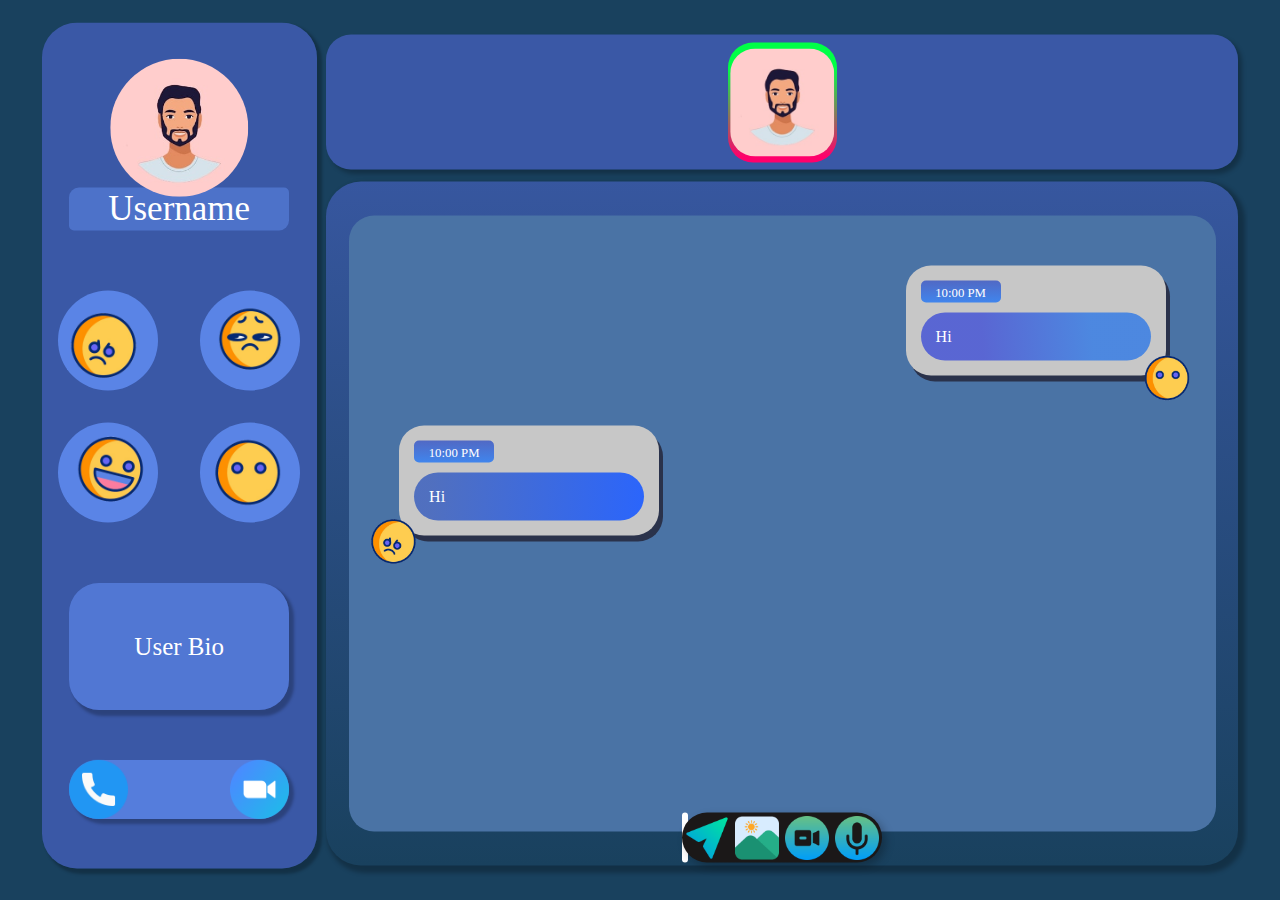
<file: index.html>
<!DOCTYPE html>
<html lang="en">

<head>
    <meta charset="UTF-8">
    <meta name="viewport" content="width=device-width, initial-scale=1.0">
    <title>Chat</title>
    <link href="css/main.css" type="text/css" rel="stylesheet">
    <script src="js/jquery.js"></script>
</head>

<body>
    <div class="page_frame center_div">
        <div class="message_box display-flex flex-even">
            <div class="left_userinfo_box display-flex flex-even flex-col">
                <div class="left_profile_image display-flex flex-center align-center  flex-col">
                    <div class="profile_image_container">
                        <div class="profile_image_div center_div">
                            <img src="images/male.jpg">
                        </div>
                    </div>
                    <div class="user_name_div display-flex flex-center align-center">
                        <span>Username</span>
                    </div>
                </div>
                <div class="left_reaction_container display-grid small_gap grid-center">
                    <div><img src="images/reactions/angry.gif"></div>
                    <div><img src="images/reactions/sad.gif"></div>
                    <div><img src="images/reactions/happy.gif"></div>
                    <div><img src="images/reactions/neutral.gif"></div>
                </div>
                <div class="left_userbio">
                    <div class="center_div display-flex align-center flex-center">
                        <span>User Bio</span>
                    </div>
                </div>
                <div class="left_options">
                    <div class="center_div display-flex flex-between">
                        <img src="images/voicecall.png">
                        <img src="images/videocall.png">
                    </div>
                </div>

            </div>
            <div class="userlist_msg_container display-flex flex-even flex-col">
                <div class="profile_list display-flex align-center flex-even">
                    <div class="display_user_div">
                        <div class="profile_image_container">
                            <div class="profile_image_div center_div">
                                <img src="images/male.jpg">
                            </div>
                        </div>

                        <div class="hover_username">
                            <span>Username</span>
                        </div>

                    </div>
                </div>
                <div class="message_field display-flex flex-center align-center flex-col">
                    <div class="display_message">
                        <div class="message_contaner sender-message">
                            <div class="message-reaction"><img src="images/reactions/neutral.gif"></div>
                            <div class="message_date_container"><span>10:00 PM</span></div>
                            <div class="user_message_container"><span>Hi</span></div>
                        </div>
                        <div class="message_contaner reciever-message">
                            <div class="message-reaction"><img src="images/reactions/angry.gif"></div>
                            <div class="message_date_container"><span>10:00 PM</span></div>
                            <div class="user_message_container"><span>Hi</span></div>
                        </div>

                    </div>
                    <div class="message-options display-flex flex-center" >
                        <div class="msg-input"><input></div>
                        <div class="msg-option-div">
                            <div class="display-grid grid-center " style="--columns:4">
                                <div class="msg_send_option"><img src="images/send.png"></div>
                                <div class="msg_img_option"><img src="images/picture.png"></div>
                                <div class="msg_video_option"><img src="images/video.png"></div>
                                <div class="msg_voice_option"><img src="images/voice.png"></div>
                            </div>
                            <div class="msg-reaction-option-div"><div class=""><img src="images/reactions/angry.gif"></div></div>
                        </div>
                       
                       
                      
                      
                       
                    </div>
                </div>

            </div>
        </div>
    </div>
</body>
<script>
    $(".message-options  .msg-option-div .display-grid div").click((e)=>{
        console.log($(".msg-input").css("width"))
        if($(".msg-input").css("width")==="0px"){
            $(".msg-option-div").css({"width":"55px","border-radius":"10px","background":"#3C3B66"})
            $(".msg-option-div .display-grid").css({"--columns":1,})
            $(".msg-input").css({width:"100%"})
            $(e.target).parent()[0].scrollIntoView();
            setTimeout(()=>{$(".msg-reaction-option-div").show();},500)
        }
        else{
            $(".msg-option-div").css({"width":"200px","border-radius":"40px","background":"rgba(27, 24, 24)"})
            $(".msg-option-div .display-grid").css({"--columns":4,})
            $(".msg-input").css({width:"0%"})
            setTimeout(()=>{$(".msg-reaction-option-div").hide();},200)
        }
       
    })
</script>
</html>
</file>
<file: css/main.css>
*{
    box-sizing: border-box;
}
body{
    background: #19415E;
}
.page_frame{
    height: 95%;
    width: 95%;
    overflow: hidden;
    /* border-top: 5px solid beige;
    border-bottom: 5px solid black;
    box-shadow: 0px 0px 5pc 0px beige; */
    transition: height 0.9s ease;
    overflow: auto;
}
.page_frame>div{
    height: 100%;
    width: 100%;
    /* background: linear-gradient(140deg, #646652cc, #b1938a94); */
}
.center_div{
    position: absolute;
    top: 50%;
    left: 50%;
    transform: translate(-50%, -50%);
}
/*--------------------------------------------------------------------------------Display Properties----------------------------------------------------*/
.display-flex{
    display: flex;
}
.flex-col{
    flex-direction: column;
}
.flex-center{
    justify-content: center;
}
.flex-even{
    justify-content: space-evenly;
}
.flex-end{
    justify-content: end;
}
.flex-start{
    justify-content: start;
}
.flex-between{
    justify-content: space-between;
}
.align-center{
    align-items: center;
}
.display-grid{
    --columns:2;
    display: grid;
    grid-template-columns: repeat(var(--columns),auto);
}
.grid-center{
    place-items: center;
}
.small_gap{
    gap: 10px;
}
.small_gap>div{
    padding: 10px;
}
.text-center{
    text-align: center;
}
.text-end{
    text-align: end;
}
/*------------------------------------------------------Left Profile---------------------------------------------------------------------------------------------------------*/
.left_userinfo_box{
    width: 275px;
    height: 99%;
    background: rgba(72, 99, 197, 0.70);
    box-shadow: 4px 4px 3px 1px rgba(0, 0, 0, 0.25);
    border-radius: 35px;
}
.left_profile_image{
    position: relative;
    height: 158px;
}
.left_profile_image .profile_image_div{
    z-index: 1;
}
.left_profile_image .profile_image_div img{
    border-radius: 100px;
}
.left_profile_image .user_name_div{
    border-radius: 10px 5px;
    width: 80%;
    height: 37%;
    background: rgba(84, 125, 215, 0.72);
    color: white;
    font-size: 35px;
}
.left_reaction_container{
    height: 30%;
}
.left_reaction_container>div{
    border-radius: 50px;
    background: rgba(103, 149, 255, 0.72);
    width: 100px;
    height:100px;
    place-items: center;
}
.left_reaction_container>div img{
    width: 100%;
    height: 100%;
    vertical-align: middle;
}
.left_userbio{
    position: relative;
    height: 15%;
    
}
.left_userbio div{
    width: 80%;
    height: 100%;
    background: rgba(103, 149, 255, 0.51);
    font-size: 25px;
    color: white;
    border-radius: 30px;
    box-shadow: 4px 4px 3px 1px rgba(0, 0, 0, 0.25);
}
.left_options{
   position: relative;
   height: 7%;
 
}
.left_options>div{
    background: rgba(103, 149, 255, 0.61);
    width: 80%;
    height: 100%;
    border-radius: 30px;
    box-shadow: 4px 4px 3px 1px rgba(0, 0, 0, 0.25);
}
/*------------------------------------------------------Message Box----------------------------------------------------------------------------------------------------------*/

.userlist_msg_container{
    width: 75%;
    height: 100%;
}
.userlist_msg_container .profile_list{
    height: 135px;
    flex-shrink: 0;
    background: rgba(72, 99, 197, 0.70);
    box-shadow: 4px 4px 4px rgba(0, 0, 0, 0.25);
    border-radius: 25px;
    position: relative;
    overflow: auto;
}
.userlist_msg_container .profile_list .display_user_div{
    width: 109px;
    height: 120px;
    background: linear-gradient(180deg, #00FF47 20.62%, #FF006B 95.1%);
    border-radius: 25px;
    margin: 0 10px 0px 10px;
    flex-shrink: 0;
}
.profile_image_container{
    position: relative;
    width: 100%;
    height: 100%;
}
.userlist_msg_container .profile_list .display_user_div .profile_image_div{
    width: 95%;
    height: 90%;
    
}
.profile_image_div img{
    width: 100%;
    height: 100%;
    border-radius: 25px;
    object-fit: cover;

}
.hover_username{
    text-align: center;
    position: absolute;
    left: 0;
    bottom: 0;
    width: 100%;
    height: 20%;
    background-color: red;
    font-size: 20px;
    opacity: 0;
    z-index: 2;
    overflow: hidden;
}
.userlist_msg_container .profile_list .display_user_div:hover>.hover_username{
    opacity: 1;
}


.message_field{
    height: 80%;
    background: linear-gradient(180deg, rgba(72, 99, 197, 0.63) 0%, rgba(72, 99, 197, 0.00) 100%);
    border-radius: 35px;
    box-shadow: 4px 4px 4px 3px rgba(0, 0, 0, 0.25);
}
.display_message{
    height: 90%;
    width: 95%;
    background: #4A73A5;
    border-radius: 25px;
    overflow: auto;
}
/*----------------------------------Message Container---------------------------------------------------------------------------------*/
.message_field{
    position: relative;
}
.message_contaner{
    position: relative;
    width: 30%;
    height: fit-content;
    background: #C7C7C7;
    margin: 50px;
    padding: 5px;
    border-radius: 1.5625rem;
    box-shadow: 4px 6px 0px 0px #2A324B;
    transition:  opacity 1s ease-in;
  
}
.message-reaction{
    position: absolute;
    width: 55px;
    height: 55px;
    bottom: -30px;
}
.sender-message .message-reaction{
    right: -30px;
}
.reciever-message .message-reaction{
    left: -30px;
}
.message-reaction img{
    width: 100%;
    height: 100%;
    object-fit: cover;
    border-radius: 5rem;
}
.message_date_container{
    width: 80px;
    background: linear-gradient(180deg, rgba(25, 60, 195, 0.68) 0%, rgba(0, 102, 255, 0.68) 100%);
    border-radius:5px;
    margin: 10px;
    padding: 2px;
    text-align: center;
}
.sender-message{
    margin-left: auto;
}

.user_message_container{
    border-radius: 1.52206rem;
    margin: 10px;
    padding: 15px;
    word-break: break-all;
}
.sender-message .user_message_container{
    background: linear-gradient(86deg, rgba(43, 61, 216, 0.70) 26.97%, rgba(52, 123, 229, 0.83) 73.96%);
}
.reciever-message .user_message_container{
    background: linear-gradient(94deg, rgba(47, 87, 189, 0.78) 7.99%, rgba(33, 95, 255, 0.94) 100%);
}
.user_message_container span{
    color: white;
}
.message_date_container span{
    font-size: 0.8em;
    color: white;
}
.message-options{
    width: 70%;
    height: 50px;
    position: absolute;
    bottom: 3px;
}
.message-options .msg-option-div{
    box-shadow: 4px 4px 8px 0px rgba(0, 0, 0, 0.25);
    height: 100%;
    background: rgba(27, 24, 24);
    border-radius: 40px;
    position: relative;
    width: 200px;
    transition: width 0.5s ease;
}
.message-options>div img{
    height: 100%;
    width: 100%;
    padding: 3px;
}
.msg-input{
  width: 0%;
  transition: width 0.5s ease;
}
.msg-input input{
    width: 100%;
    height: 100%;
    font-size: 2rem;
    border-radius: 5px;
    outline: none;
    padding: 3px;
    border: none;
}
.message-options>div img:hover{
    /* transform: translateY(-10px) scale(1.5); */
 
}
.msg-reaction-option-div{
    width: 50px;
    height: 50px;
    border-radius: 50%;
    background-color: #7170C5;
    position: absolute;
    right: -35px;
    top: 11px;
    display: none;
}
.message-options.message-options ::-webkit-scrollbar {
    width: 0; /* Adjust scrollbar width as needed */
}
.msg-option-div .display-grid{
    height: 100%;
    overflow: auto;
    scroll-snap-type: y mandatory;
}
.msg-option-div .display-grid>div{
    scroll-snap-align: start;
}
/*------------------------------------------Responsive Queries--------------------------------------------------*/
@media screen and (max-width:1000px),(max-height:600px) {
    .left_userinfo_box{
        position: absolute;
        left:0;
        z-index: 2;
        transform: translateX(-98%);
        background: rgba(72, 99, 197, 1);
    }
    .userlist_msg_container{
        width: 100%;
    }
    .left_userinfo_box:hover{
        transform: translateX(0%);
    }
    .msg-input input{
        font-size: 1rem;
    }
  
}
@media screen and (max-height:800px) {
    .userlist_msg_container .profile_list {
        height: 100px;
    }
    .userlist_msg_container .profile_list .display_user_div {
        width: 79px;
        height: 90px;
    }
    .message-options {
       
        bottom: 10px;
    }
}
@media screen and (max-height:500px) {
    .userlist_msg_container .profile_list {
        height: 80px;
    }
    .userlist_msg_container .profile_list .display_user_div {
           width: 65px;
           height: 79px;
    } 
}
@media screen and (max-width:400px) {
    .message_contaner {
        width: 80%;
    }
}
</file>
